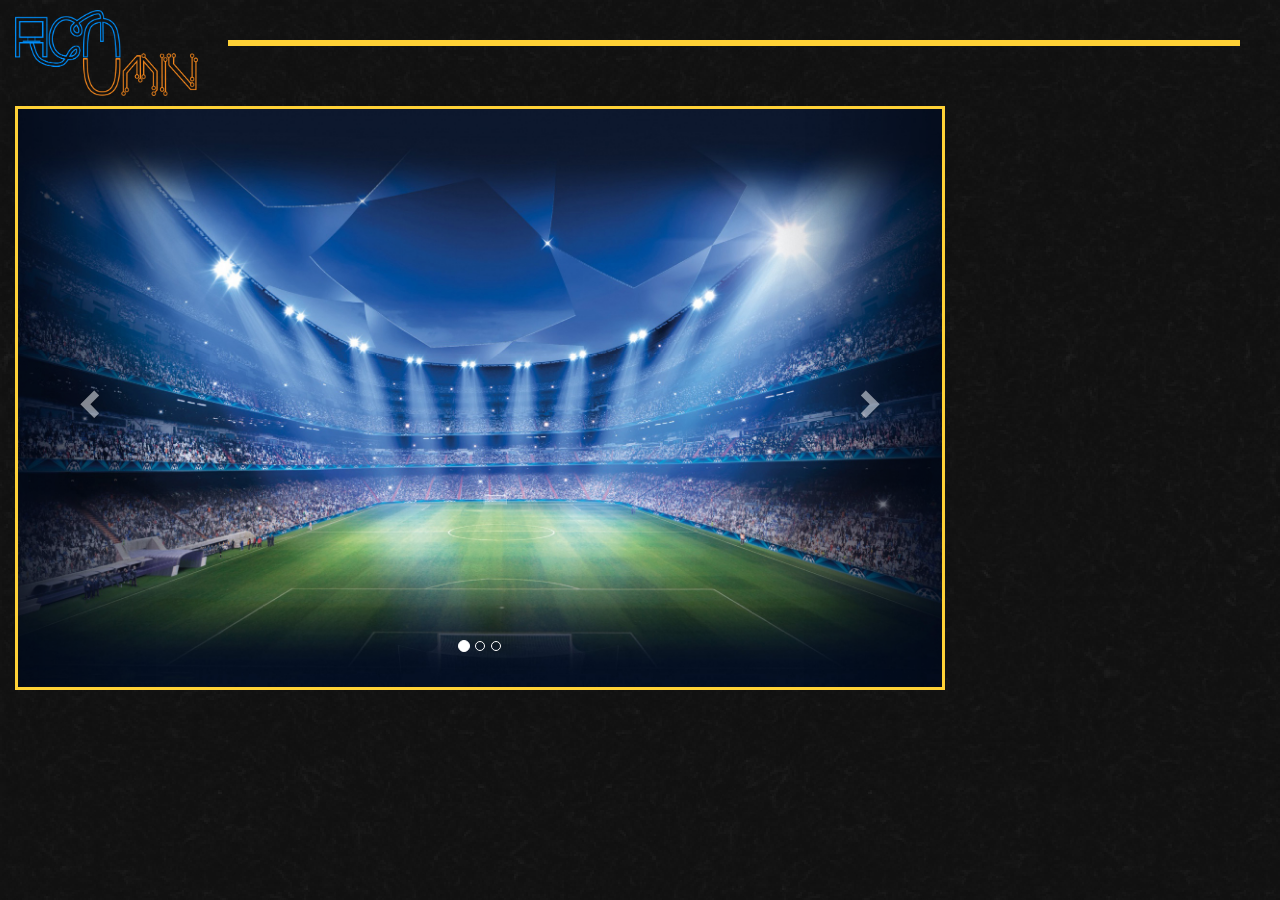
<file: index2.html>
<!DOCTYPE html>
<html lang="en">
<head>
  <title>acmDigitalSignage</title>
  <meta charset="utf-8">
  <meta name="viewport" content="width=device-width, initial-scale=1">
  <link rel="stylesheet" href="https://maxcdn.bootstrapcdn.com/bootstrap/3.3.7/css/bootstrap.min.css">
  <script src="https://ajax.googleapis.com/ajax/libs/jquery/3.1.1/jquery.min.js"></script>
  <script src="http://maxcdn.bootstrapcdn.com/bootstrap/3.3.7/js/bootstrap.min.js"></script>
  <script src="simpleweather/jquery.simpleWeather.js"></script>
  <link rel="stylesheet" type="text/css" href="acmCSS.css" />
</head>
<body >

<div class="container-fluid">
  <div class="row">
	<div class="col-sm-2" id="ACMlogo" >
		<img src="acm-logo.png" class="img-responsive" alt="Cinque Terre" width="400" height="200">
	</div>
	<div class="col-sm-10" >
		<div id="weatherBox"> 
		<span id="demo"></span>
		<p id="weather"></p></div>
		<script>
		// v3.1.0
		//Docs at http://simpleweatherjs.com
		function startTime(){
				var d = new Date();
				var weekday = new Array(7);
				weekday[0]=  "Sunday";
				weekday[1] = "Monday";
				weekday[2] = "Tuesday";
				weekday[3] = "Wednesday";
				weekday[4] = "Thursday";
				weekday[5] = "Friday";
				weekday[6] = "Saturday";
				var n = weekday[d.getDay()];
				var month = new Array();
				month[0] = "January";
				month[1] = "February";
				month[2] = "March";
				month[3] = "April";
				month[4] = "May";
				month[5] = "June";
				month[6] = "July";
				month[7] = "August";
				month[8] = "September";
				month[9] = "October";
				month[10] = "November";
				month[11] = "December";
				var m = month[d.getMonth()];
				
				html = n+', ' +m+ ' ' +d.toLocaleTimeString();
				$("#demo").html(html);
				
		}
		function getWeather(){
		var d = new Date();
		$.simpleWeather({
				location: 'Minneapolis, MN',
				woeid: '',
				unit: 'f',
				success: function(weather) {
				html = '<h2>Now: <i class="icon-'+weather.code+'"></i> '+weather.temp+'&deg;'+weather.units.temp+' Tomorrow: <i class="icon-'+weather.forecast[1].code+'"></i> '+weather.forecast[1].high+'&deg;'+weather.units.temp+ ' '+weather.forecast[2].day+ '<i class="icon-'+weather.forecast[1].code+'"></i> '+weather.forecast[1].high+'&deg;'+weather.units.temp+' LAST UPDATED: '  + weather.updated+'</h2>';
				$("#weather").html(html);
				},
				error: function(error) {
				$("#weather").html('<h2>'+error+'</h2>');
				}

				});
		}
		$(document).ready(function() {
				getWeather();
				var t = setInterval(startTime, 5000);
				var r = setInterval(getWeather,3600000 );
		});
				
			
			
		
		
		</script>
	</div>
  </div>
  <div class="row">
    <div class="col-sm-9" >
      <div id="myCarousel" class="carousel slide" data-ride="carousel">
		  <!-- Indicators -->
		  <ol class="carousel-indicators">
			<li data-target="#myCarousel" data-slide-to="0" class="active"></li>
			<li data-target="#myCarousel" data-slide-to="1"></li>
			<li data-target="#myCarousel" data-slide-to="2"></li>
			<!--<li data-target="#myCarousel" data-slide-to="3"></li> -->
		  </ol>

		  <!-- Wrapper for slides -->
		  <div class="carousel-inner" role="listbox">
			<div class="item active">
			  <img src="img11.jpg" alt="Chania">
			</div>

			<div class="item">
			  <img src="img12.jpg" alt="Chania">
			</div>

			<div class="item">
			  <img src="img13.jpg" alt="Flower">
			</div>

		  </div>

		  <!-- Left and right controls -->
		  <a class="left carousel-control" href="#myCarousel" role="button" data-slide="prev">
			<span class="glyphicon glyphicon-chevron-left" aria-hidden="true"></span>
			<span class="sr-only">Previous</span>
		  </a>
		  <a class="right carousel-control" href="#myCarousel" role="button" data-slide="next">
			<span class="glyphicon glyphicon-chevron-right" aria-hidden="true"></span>
			<span class="sr-only">Next</span>
		  </a>
		</div>

    </div>
    <div class="col-sm-3"  >	
		<div id="gCal">
			<iframe src="https://calendar.google.com/calendar/embed?title=ACM%20Events&amp;showNav=0&amp;showPrint=0&amp;showTabs=0&amp;mode=AGENDA&amp;height=600&amp;wkst=1&amp;bgcolor=%2333ccff&amp;src=acmumn%40gmail.com&amp;color=%23333333&amp;ctz=America%2FChicago" style="border-width:0" width="350" height="600" frameborder="0" scrolling="no"></iframe>
		</div>
	</div>
  </div>
</div>

</body>
</html>
</file>
<file: acmCSS.css>
body{
	background-image: url("zwartevilt.jpg");
}
@font-face {
    font-family: 'weather';
    src: url('simpleweather/artill_clean_icons-webfont.eot');
    src: url('simpleweather/artill_clean_icons-webfont.eot?#iefix') format('embedded-opentype'),
         url('simpleweather/artill_clean_icons-webfont.woff') format('woff'),
         url('simpleweather/artill_clean_icons-webfont.ttf') format('truetype');
    font-weight: normal;
    font-style: normal;
}

#weatherBox { /*this is the Div for the weather element */
  /*width: 500px;*/
  
  text-align: left;
  text-transform: uppercase;
  border-style: solid;
  border-color: #fed136;
  
  margin: 40px 25px 40px 0px;
}

i { /* This is the weather icon */
  color: #fff;
  font-family: weather;
  font-size: 34px;
  font-weight: normal;
  font-style: normal;
  line-height: 1.0;
  text-transform: none;
}

.icon-0:before { content: ":"; }
.icon-1:before { content: "p"; }
.icon-2:before { content: "S"; }
.icon-3:before { content: "Q"; }
.icon-4:before { content: "S"; }
.icon-5:before { content: "W"; }
.icon-6:before { content: "W"; }
.icon-7:before { content: "W"; }
.icon-8:before { content: "W"; }
.icon-9:before { content: "I"; }
.icon-10:before { content: "W"; }
.icon-11:before { content: "I"; }
.icon-12:before { content: "I"; }
.icon-13:before { content: "I"; }
.icon-14:before { content: "I"; }
.icon-15:before { content: "W"; }
.icon-16:before { content: "I"; }
.icon-17:before { content: "W"; }
.icon-18:before { content: "U"; }
.icon-19:before { content: "Z"; }
.icon-20:before { content: "Z"; }
.icon-21:before { content: "Z"; }
.icon-22:before { content: "Z"; }
.icon-23:before { content: "Z"; }
.icon-24:before { content: "E"; }
.icon-25:before { content: "E"; }
.icon-26:before { content: "3"; }
.icon-27:before { content: "a"; }
.icon-28:before { content: "A"; }
.icon-29:before { content: "a"; }
.icon-30:before { content: "A"; }
.icon-31:before { content: "6"; }
.icon-32:before { content: "1"; }
.icon-33:before { content: "6"; }
.icon-34:before { content: "1"; }
.icon-35:before { content: "W"; }
.icon-36:before { content: "1"; }
.icon-37:before { content: "S"; }
.icon-38:before { content: "S"; }
.icon-39:before { content: "S"; }
.icon-40:before { content: "M"; }
.icon-41:before { content: "W"; }
.icon-42:before { content: "I"; }
.icon-43:before { content: "W"; }
.icon-44:before { content: "a"; }
.icon-45:before { content: "S"; }
.icon-46:before { content: "U"; }
.icon-47:before { content: "S"; }

#demo{
	margin: 0 0 0 0px;
	padding: 0 0 0 0px;
	color:black;
	font-size: 30px;
	font-weight: normal;
	background-color: #fed136;
	display: block;
}
#weather p, h2 {
  margin:0 0 0 0px;
  color: #fff;
  font-size: 30px;
  font-weight: normal;
  display:inline;
  /*text-shadow: 0px 1px 3px rgba(0, 0, 0, 0.15);*/
}
p{
	margin:0px;
}
#weather ul {
  margin: 0px;
  padding: 0;
}

/*#weather li {
  background: #fff;
  background: rgba(255,255,255,0.90);
  padding: 20px;
  display: inline-block;
  border-radius: 5px;
}*/

/*#weather .currently {
  margin: 0 20px;
}*/

#myCarousel {
	border-style: solid;
	border-color: #fed136;
}

#ACMlogo{
	margin-bottom: 10px;
	margin-top: 10px;
}

video#backgroundvid { 
position: fixed; right: 0; bottom: 0;
min-width: 100%; min-height: 100%;
width: auto; height: auto; z-index: -100;
background: url(polina.jpg) no-repeat;
background-size: cover; 
}
</file>
